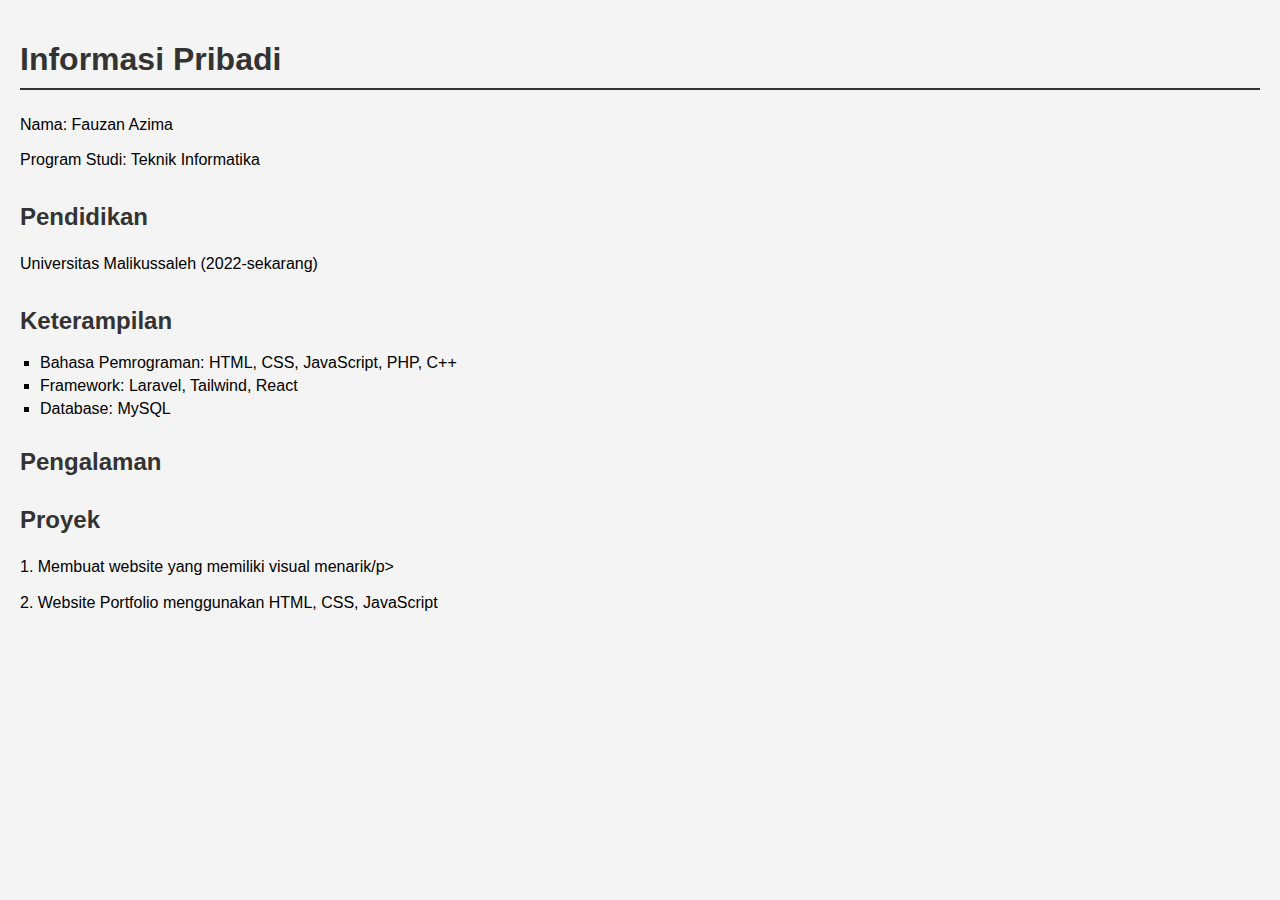
<file: CV.html>
<!DOCTYPE html>
<html>
<head>
  <title>CV Fauzan Azima</title>
  <link rel="stylesheet" href="style-CV.css"/>
</head>
<body>
  <h1>Informasi Pribadi</h1>
  <p>Nama: Fauzan Azima</p>
  <p>Program Studi: Teknik Informatika</p>
  
  <h2>Pendidikan</h2>
  <p>Universitas Malikussaleh (2022-sekarang)</p>
  
  <h2>Keterampilan</h2>
  <ul>
    <li>Bahasa Pemrograman: HTML, CSS, JavaScript, PHP, C++</li>
    <li>Framework: Laravel, Tailwind, React</li>
    <li>Database: MySQL </li>
  </ul>
  
  <h2>Pengalaman</h2>
  <p></p>
  
  <h2>Proyek</h2>
  <p>1. Membuat website yang memiliki visual menarik/p>
  <p>2. Website Portfolio menggunakan HTML, CSS, JavaScript</p>
  
</body>
</html>
</file>
<file: style-CV.css>
body {
    font-family: Arial, sans-serif;
    margin: 0;
    padding: 20px;
    background-color: #f4f4f4;
  }
  
  h1, h2 {
    color: #333;
  }
  
  h1 {
    border-bottom: 2px solid #333;
    padding-bottom: 10px;
  }
  
  h2 {
    margin-top: 30px;
  }
  
  p {
    font-size: 16px;
    line-height: 1.6;
    margin: 10px 0;
  }
  
  ul {
    list-style-type: square;
    padding-left: 20px;
  }
  
  li {
    margin: 5px 0;
  }
  
  @media (max-width: 600px) {
    body {
      padding: 10px;
    }
  
    p {
      font-size: 14px;
    }
  
    h1 {
      font-size: 24px;
    }
  
    h2 {
      font-size: 20px;
    }
  }
</file>
